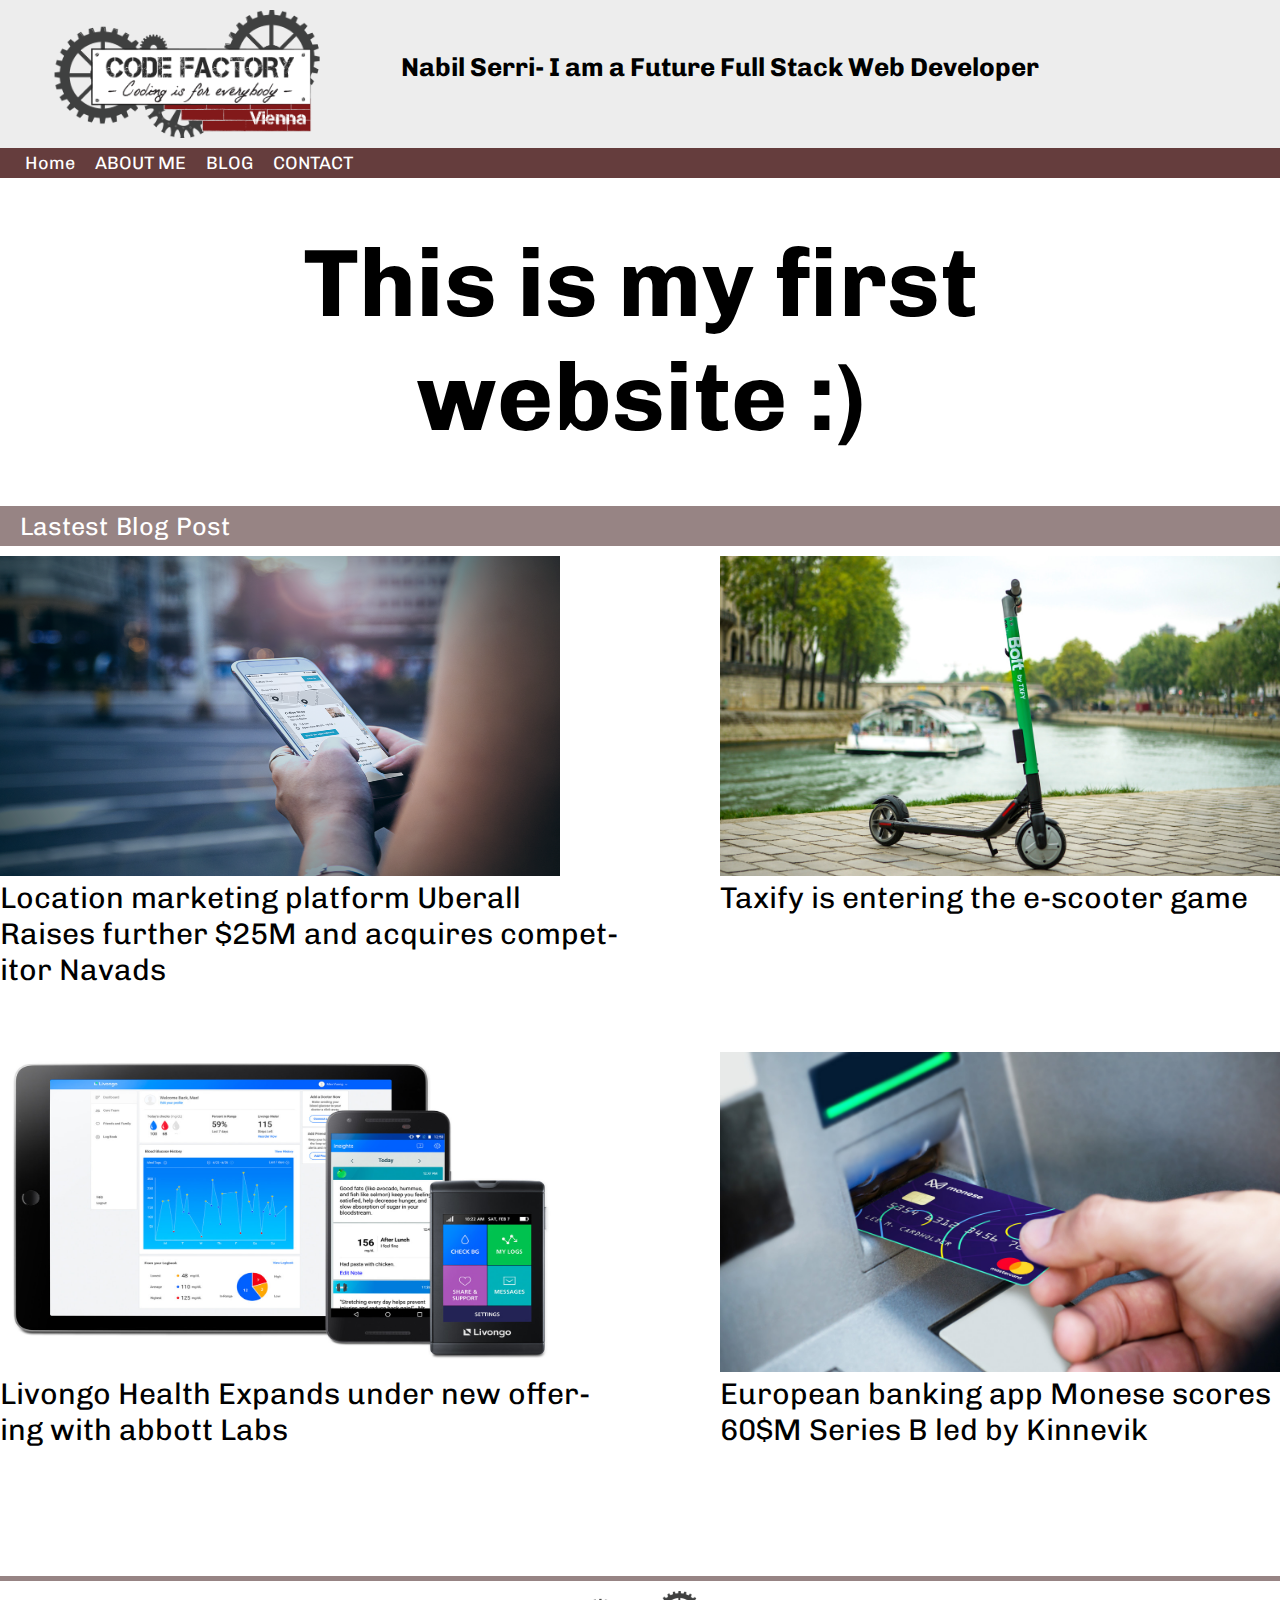
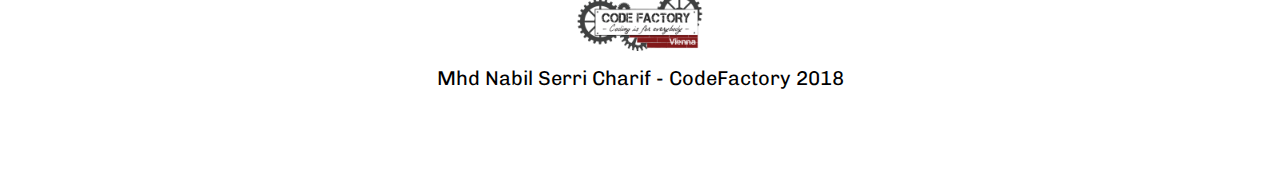
<file: index.html>
<!DOCTYPE html>
<html>
<head>
	<title>CodeReview 1</title>
	<meta charset="utf-8">
	<link rel="stylesheet" type="text/css" href="style/style.css">
	<link href="https://fonts.googleapis.com/css?family=Chivo" rel="stylesheet">

</head>
<body>
	<div id="Header">
		<img class="codefactory" src="img/codefactory-vienna-logo.png" alt="Code Factory">
		<p class="name">
			Nabil Serri- I am a Future Full Stack Web Developer
		</p>
	</div>
	<div>
		<ul id="navbar">
			<li>
				<a href="http://www.codefactory.wien/de/willkommen-bei-der-codefactory/" target="_blank">Home</a>
			</li>
			<li>
				<a href="About Me.html" target="_blank">ABOUT ME</a>
			</li>
			<li>
				<a href="Blog.html" target="_blank">BLOG</a>
			</li>
			<li>
				<a href="Contactus.html" target="_blank">CONTACT</a>
			</li>	
		</ul>
	</div>
	<div id="hero">
		<h1>
			This is my first website :)
		</h1>
	</div>
	<div id="content">
		Lastest Blog Post
	</div>
	<div id="row1">
		<div class="test">
			<img class="pic" src="img/Phone.png" alt="Phone">
			<p class="font">
				Location marketing platform Uberall
			</p>
			<p class="font"> Raises further $25M and acquires compet-
			</p>
			<p class="font">
			itor Navads
			</p>	
		</div>
		<div>
			<img class="pic" src="img/Taxify-Scooters.jpg" alt="Scooters">
			<p class="font">
				Taxify is entering the e-scooter game
			</p>
		</div>
	</div>
	<div id="row2">
		<div>
			<img class="pic" src="img/Devices.jpg" alt="Devices">
			<p class="font">
				Livongo Health Expands under new offer-
			</p>
			<p class="font">
				ing with abbott Labs
			</p>
		</div>
		<div>
			<img class="pic" src="img/Debit_card_ATM.jpg" alt="card">
			<p class="font">
				European banking app Monese scores
			</p>
			<p class="font">
				 60$M Series B led by Kinnevik
			</p>
		</div>
	</div>
	<div id="aside"></div>
	<div id="footer">
		<img class="footerimg" src="img/codefactory-vienna-logo.png" alt="codefactory">
		<p>
			Mhd Nabil Serri Charif - CodeFactory 2018
		</p>
	</div>

</body>
</html>
</file>
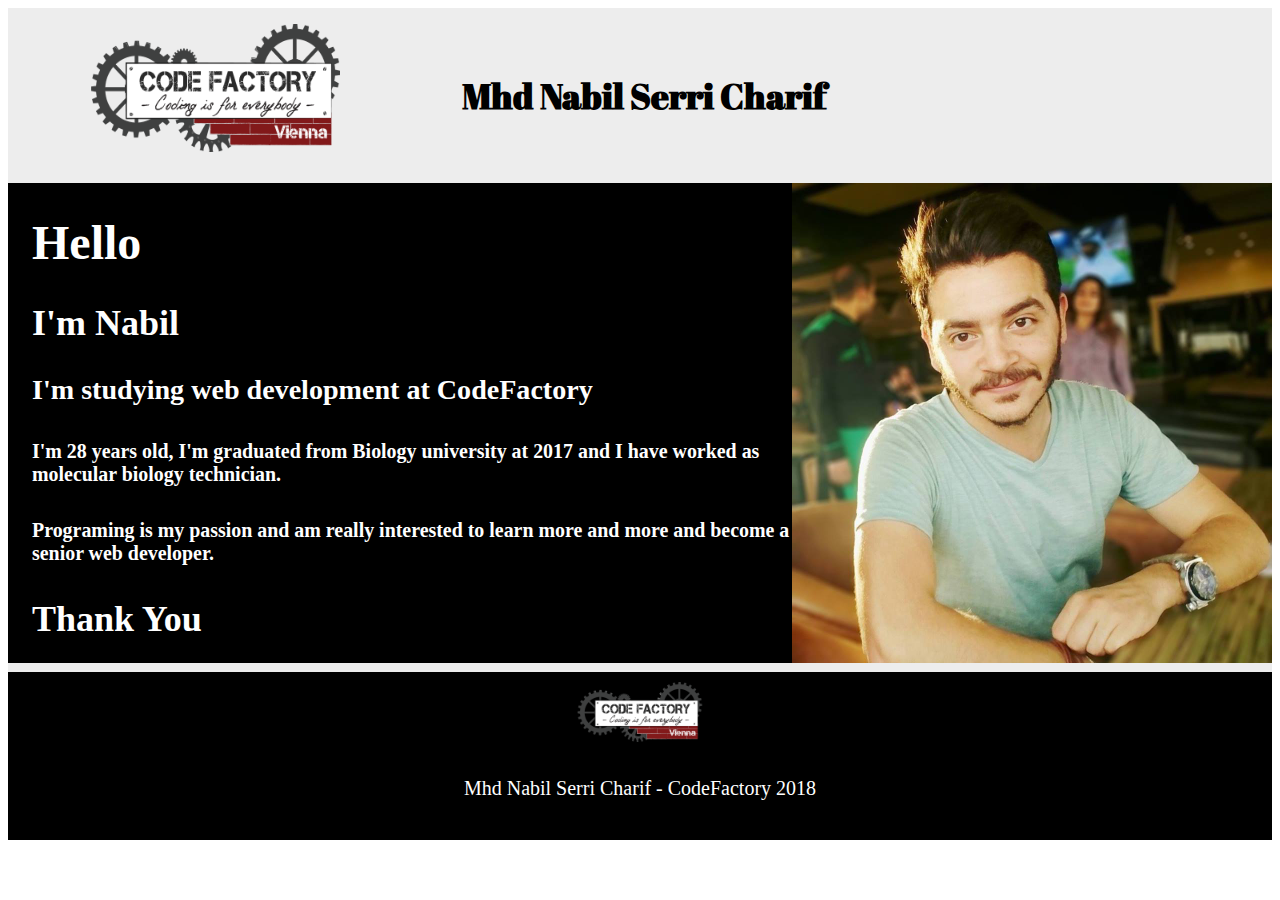
<file: About Me.html>
<!DOCTYPE html>
<html>
<head>
	<title>About Me</title>
	<meta charset="utf-8">
	<link rel="stylesheet" type="text/css" href="style/AboutMe.css">
	<link href="https://fonts.googleapis.com/css?family=Abril+Fatface" rel="stylesheet">

</head>
<body>
	<div id="header">
		<img id="headerimg" src="img/codefactory-vienna-logo.png" alt="codefactory">
		<h2 id="headertext">
			Mhd Nabil Serri Charif
		</h2>
	</div>
	<div id="hero">
		<div class="font">
			<h1>
				Hello
			</h1>
			<h2>
				I'm Nabil
			</h2>
			<h3>
				I'm studying web development at CodeFactory
			</h3>
			<h5>
				I'm 28 years old, I'm graduated from Biology university at 2017 and I have worked as molecular biology technician.
			</h5>
			<h5>
				Programing is my passion and am really interested to learn more and more and become a senior web developer.
			</h5>
			<h2>
				Thank You
			</h2>
		</div>

		<div>
			<img id="nabimg" src="img/nabil.jpg" width="480" alt="my pic">
		</div>
	</div>
	<div id="aside"></div>
	<div id="footer">
		<img class="footerimg" src="img/codefactory-vienna-logo.png" alt="codefactory">
		<p>
			Mhd Nabil Serri Charif - CodeFactory 2018
		</p>
	</div>
</body>
</html>
</file>
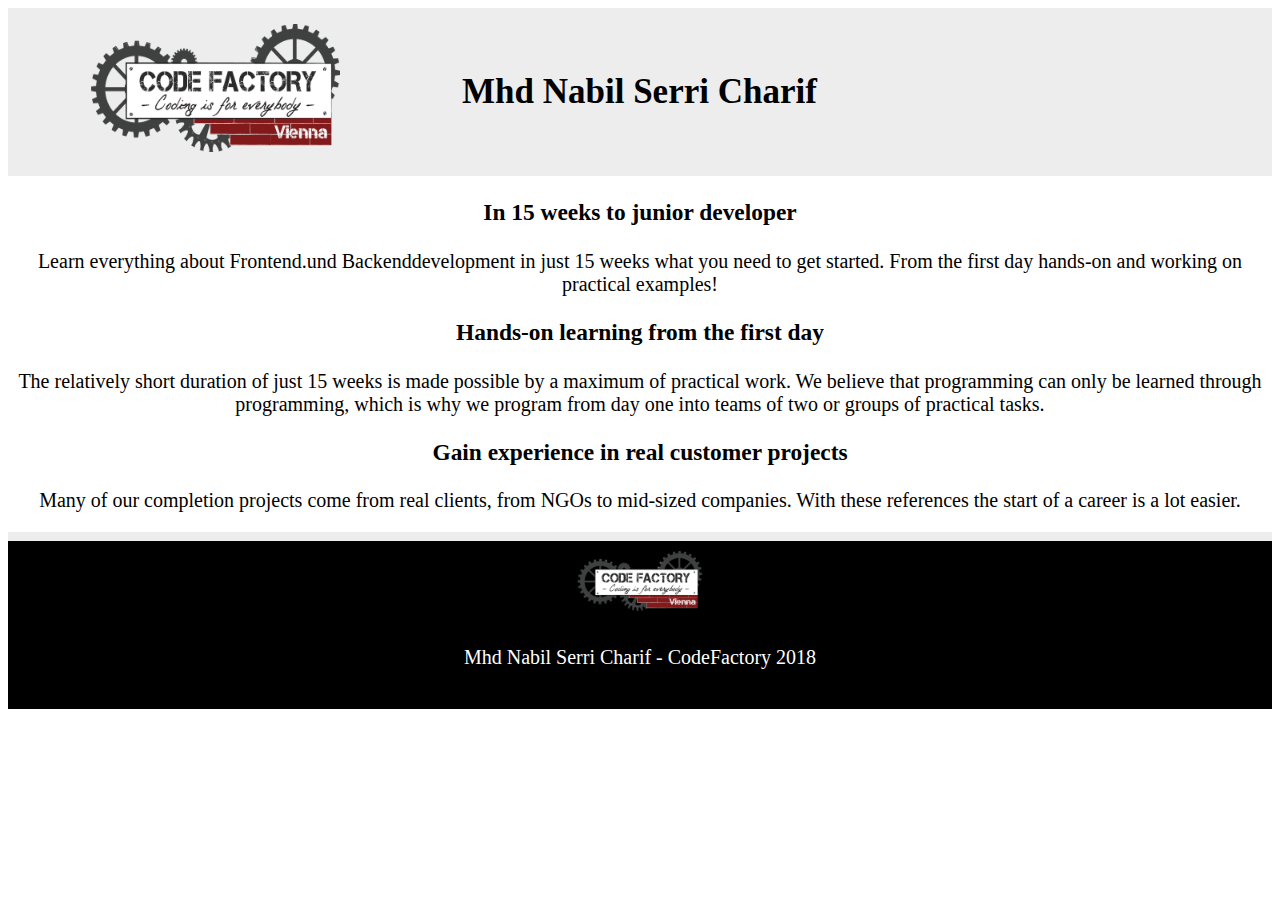
<file: Blog.html>
<!DOCTYPE html>
<html>
<head>
	<title>Blog</title>
	<meta charset="utf-8">
	<link rel="stylesheet" type="text/css" href="style/blog.css">

</head>
<body>
	<div id="header">
		<img id="headerimg" src="img/codefactory-vienna-logo.png" alt="codefactory">
		<h2 id="headertext">
			Mhd Nabil Serri Charif
		</h2>
	</div>
	<div class="hero">
		<h3>
			In 15 weeks 
			to junior developer
		</h3>
		<p>
			Learn everything about Frontend.und Backenddevelopment in just 15 weeks what you need to get started. From the first day hands-on and working on practical examples!
		</p>
		
		<h3>
			Hands-on learning 
			from the first day
		</h3>
		<p>
			The relatively short duration of just 15 weeks is made possible by a maximum of practical work. We believe that programming can only be learned through programming, which is why we program from day one into teams of two or groups of practical tasks.
		</p>
		<h3>
			Gain experience in real customer projects
		</h3>
		<p>
			Many of our completion projects come from real clients, from NGOs to mid-sized companies. With these references the start of a career is a lot easier.
		</p>
		
	</div>
	</div>
	<div id="aside"></div>
	<div id="footer">
		<img class="footerimg" src="img/codefactory-vienna-logo.png" alt="codefactory">
		<p>
			Mhd Nabil Serri Charif - CodeFactory 2018
		</p>
	</div>
</body>
</html>
</file>
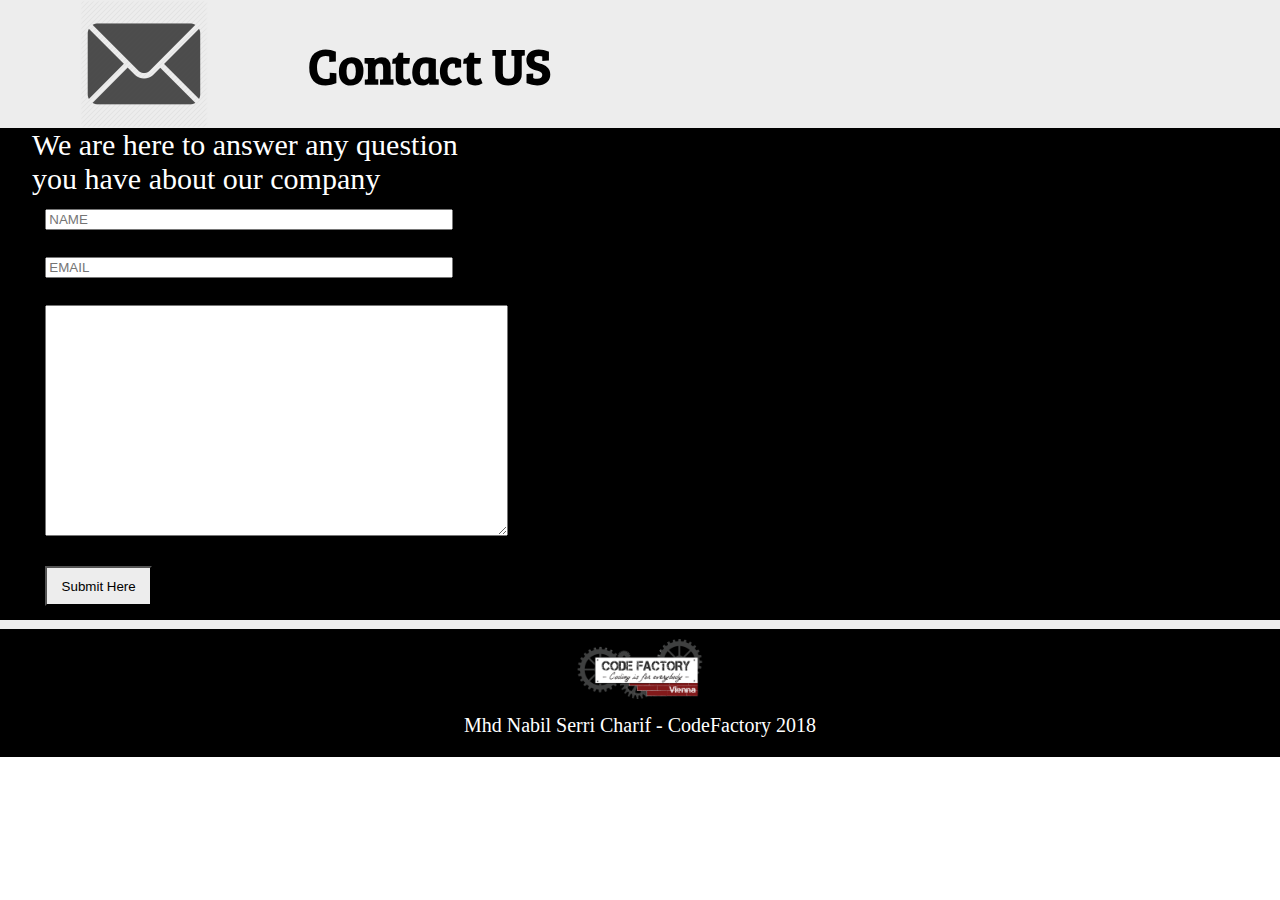
<file: Contactus.html>
<!DOCTYPE html>
<html>
<head>
	<title>Contact Us</title>
	<meta charset="utf-8">
	<link rel="stylesheet" type="text/css" href="style/Contactus.css">
	<link href="https://fonts.googleapis.com/css?family=Bree+Serif" rel="stylesheet">

</head>
<body>
	<div id="header">
		<img id="headerimg" src="img/email.png" alt="email">
		<h1 id="headertext">
			Contact US
		</h1>
	</div>
	<div id="content">
		<p class="textcontent">We are here to answer any question
		</p>
		<p class="textcontent">
		 you have about our company
		</p>
		<form>
			<input type="text" name="" value="" placeholder="NAME"><br>
			<input type="email" placeholder="EMAIL"><br>
			<textarea name="" placeholder="Type your message" cols="55" rows="15" >	
			</textarea><br>
			<input class="sub" type="submit" name="" value="Submit Here">
		</form>
	</div>
	<div id="aside"></div>
	<div id="footer">
		<img class="footerimg" src="img/codefactory-vienna-logo.png" alt="codefactory">
		<p>
			Mhd Nabil Serri Charif - CodeFactory 2018
		</p>
	</div>
</body>
</html>
</file>
<file: style/style.css>
* {
	margin: 0px;
	font-family: 'Chivo', sans-serif;

}

#Header {
	background-color: #EDEDED ;
	display: flex;
	justify-content: left;
	flex-wrap:wrap;

}
.codefactory {
	max-width: 24em;
	max-height: 8em;
	padding:10px 0px;
}

.name {
	font-size: 26px;
	font-weight: bold;
	padding: 2em 1em;
}

#navbar {
	display: flex;
	list-style-type: none;
	background-color:#653D3D;
	height: 30px;
	align-items: center;
	padding-left: 15px; 
	flex-wrap:wrap;
}

a{
	text-decoration: none;
	color: white;
	padding: 10px 10px;
	font-size: 18px;

}

#hero{
	text-align: center;
	font-size: 48px;
	padding:1em 5em;
}

#content{
	background-color:#978484;
	color: white; 
	font-size: 25px;
	word-spacing: 2px;
	padding: 5px 20px;
	margin: 4px 0px;
}

.cover1{
	height: 20%;
	width: 20%;

}

.pic{
	width: 35em;
	height: 20em;

}

#row1{
	display: flex;
	justify-content: space-between;
	margin-top:10px;
	margin-bottom: 4em;
	flex-wrap:wrap;
}

#row2{
	display: flex;
	justify-content: space-between;
	margin-top:10px;
	flex-wrap:wrap;
}

.font{
	font-size: 30px;
}

#aside{
	background-color: #978484;
	height:5px;
	margin-top: 8em;
}

.footerimg{
	max-width: 11em;
	max-height: 3em;
	padding:10px 0px;
}

#footer{
	text-align: center;
	font-size:20px;
	padding-bottom: 5em;
}
</file>
<file: style/AboutMe.css>
#header{
	display: flex;
	background-color: #EDEDED  ;
}
#headerimg{
	width: 22em;
	height: 8em;
	padding-left: 2em;
	padding-top:1em;
	padding-bottom: 1em;

}
#headertext{
	font-family: 'Abril Fatface', cursive;
	padding: 1em 2em;
	font-size: 35px;
}

#hero{
	display: flex;
	justify-content: space-between;
	margin: 0px;
	height: 480px !important;
}
.font{
	font-size:24px;
	background-color: black;
	color: white;
	height: 20em;
	padding-left: 1em;
}
#aside{
	background-color: #EDEDED;
	height:9px;
}
.footerimg{
	max-width: 11em;
	max-height: 3em;
	padding:10px 0px;
}
#footer{
	text-align: center;
	font-size:20px;
	padding-bottom: 1em;
	background-color: black;
	color: white;
}
</file>
<file: style/blog.css>
#header{
	display: flex;
	background-color: #EDEDED  ;
}
#headerimg{
	width: 22em;
	height: 8em;
	padding-left: 2em;
	padding-top:1em;
	padding-bottom: 1em;

}
#headertext{
	font-family: 'Abril Fatface', cursive;
	padding: 1em 2em;
	font-size: 35px;
}
.hero{
	font-size: 20px;
	background-color: white;
	text-align: center;
}
#aside{
	background-color: #EDEDED;
	height:9px;
}
.footerimg{
	max-width: 11em;
	max-height: 3em;
	padding:10px 0px;
}
#footer{
	text-align: center;
	font-size:20px;
	padding-bottom: 1em;
	background-color: black;
	color: white;
}
</file>
<file: style/Contactus.css>
*{
	margin: 0px;
	flex-wrap:wrap;

}

#header{
	background-color: #EDEDED  ;
	display: flex;
	align-items: center;

}

#headerimg{
margin-left: 5em;
max-height:8em;
max-width: 10em;
}

#headertext{
	font-size: 50px;
	margin-left: 2em;
	font-family: 'Bree Serif', serif;

	}
#content{

	color: white;
	background-color: black;
	padding-left: 2em;
}
.textcontent{
	font-size: 30px;
}

.sub{
	background-color: #EDEDED;
	width: 8em;
	height: 3em;
	margin: 1em;
}

input[type="text"]{
	margin: 1em;
	width: 30em;
}
input[type="email"]{
	margin: 1em;
	width: 30em;
}
textarea{
	margin: 1em;

}
#aside{
	background-color: #EDEDED;
	height:9px;
}
.footerimg{
	max-width: 11em;
	max-height: 3em;
	padding:10px 0px;
}
#footer{
	text-align: center;
	font-size:20px;
	padding-bottom: 1em;
	background-color: black;
	color: white;
}
</file>
